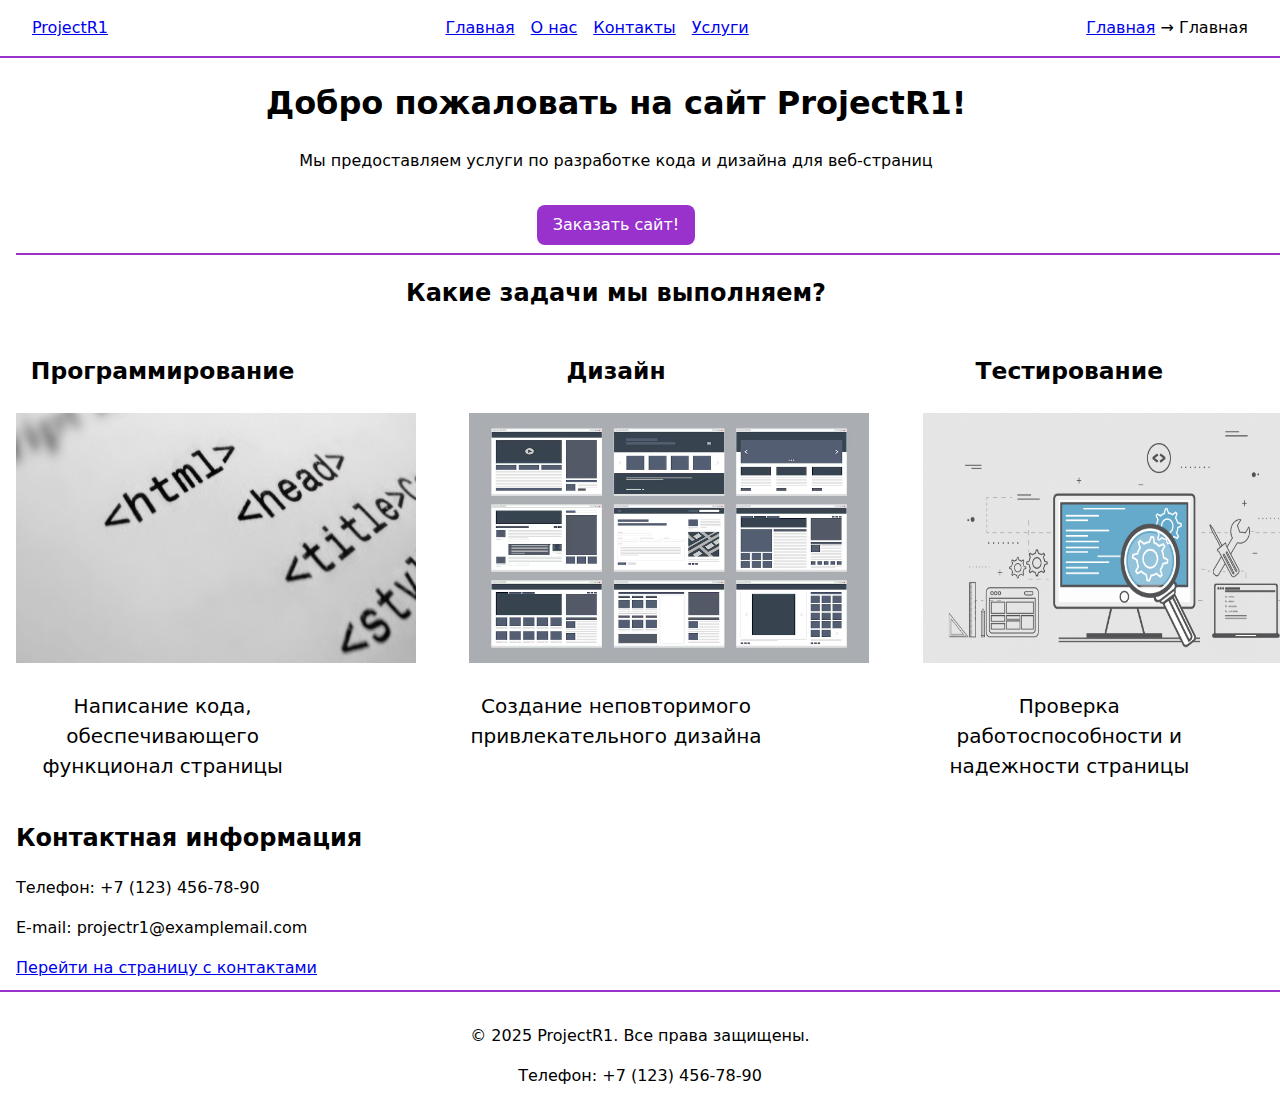
<file: index.html>
<!DOCTYPE html> 
<html lang="ru"> 
<head> 
    <link rel="stylesheet" href="styles.css"> 
    <meta charset="UTF-8"> 
    <meta name="viewport" content="width=device-width, initial-scale=1.0"> 
    <title>Главная - ProjectR1</title> 
    <meta name="description" content="Краткое описание главной страницы вашего сайта"> 
    <link rel="icon" href="assets/favicon.ico" type="image/x-icon"> 
</head> 
<body> 
    <!-- Шапка сайта --> 
    <header> 
        <a href="/">ProjectR1</a> 
        <!-- Главное меню навигации --> 
        <nav> 
            <ul> 
                <li><a href="index.html">Главная</a></li> 
                <li><a href="about.html">О нас</a></li> 
                <li><a href="contacts.html">Контакты</a></li> 
                <li><a href="services.html"> Услуги</a></li>
            </ul> 
        </nav>
        <nav aria-label="Хлебные крошки"> 
            <a href="index.html">Главная</a> → 
            <span>Главная</span> 
        </nav>
    </header> 
    <!-- Уникальное основное содержимое страницы --> 
    <main>
        <h1 align="center">Добро пожаловать на сайт ProjectR1!</h1> 
        <!-- Секция 1 с якорем --> 
        <section id="services"> 
            <p align="center">Мы предоставляем услуги по разработке кода и дизайна для веб-страниц</p> 
            <a href="#contacts">Заказать сайт!</a> <!-- Якорная ссылка внутри страницы --> 
        </section> <hr color="DarkOrchid" size="2px" width="200%">
        <!-- Секция 2 с якорем --> 
        <section id="steps">
            <h2 align="center">Какие задачи мы выполняем?</h2>
            <div class="tasks-container"> <!-- Новый контейнер -->
                <div class="task-item"> <!-- Пункт 1 -->
                    <h3>Программирование</h3>
                    <img src="assets/imghtml.jpg" alt="Программирование" width="400" height="250">
                    <p>Написание кода, обеспечивающего функционал страницы</p>
                </div>
                <div class="task-item"> <!-- Пункт 2 -->
                    <h3>Дизайн</h3>
                    <img src="assets/imgdesign.jpg" alt="Дизайн" width="400" height="250">
                    <p>Создание неповторимого привлекательного дизайна</p>
                </div>
                <div class="task-item"> <!-- Пункт 3 -->
                    <h3>Тестирование</h3>
                    <img src="assets/imgtesting.png" alt="Тестирование" width="400" height="250">
                    <p>Проверка работоспособности и надежности страницы</p>
                </div>
            </div>
        </section> 
        <!-- Секция 3 с якорем --> 
        <section id="contacts"> 
            <h2>Контактная информация</h2>
            <p>Телефон: +7 (123) 456-78-90</p>
            <p>E-mail: projectr1@examplemail.com</p>
            <a href="contacts.html">Перейти на страницу с контактами</a> <!-- Ссылка на отдельную страницу --> 
        
    </main> 
        </section> 
    <!-- Подвал сайта --> 
    <footer> 
        <p align="center">&copy; 2025 ProjectR1. Все права защищены.</p> 
        <p align="center">Телефон: +7 (123) 456-78-90</p> 
    </footer> 
</body> 
</html>
</file>
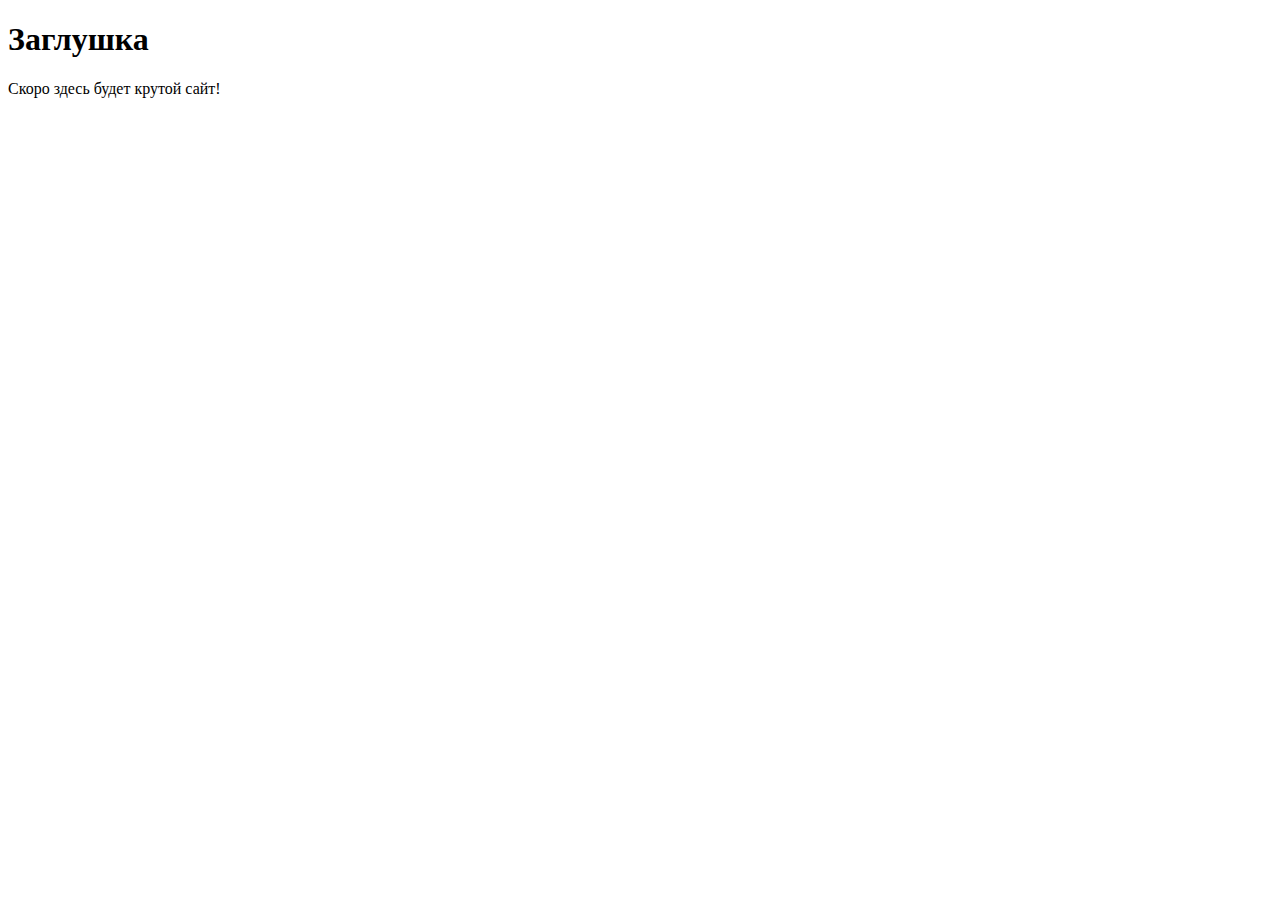
<file: src/index.html>
<!DOCTYPE html> 
<html lang="ru"> 
<head> 
    <meta charset="UTF-8"> 
    <!-- Важная мета-информация для корректного отображения на мобильных устройствах --> 
    <meta name="viewport" content="width=device-width, initial-scale=1.0"> 
    <title>Мой первый проект</title> 
    <!-- Подключение фавиконки --> 
    <link rel="icon" href="../assets/favicon.ico" type="image/x-icon"> 
</head> 
<body> 
    <h1>Заглушка</h1> 
    <p>Скоро здесь будет крутой сайт!</p> 
</body> 
</html>
</file>
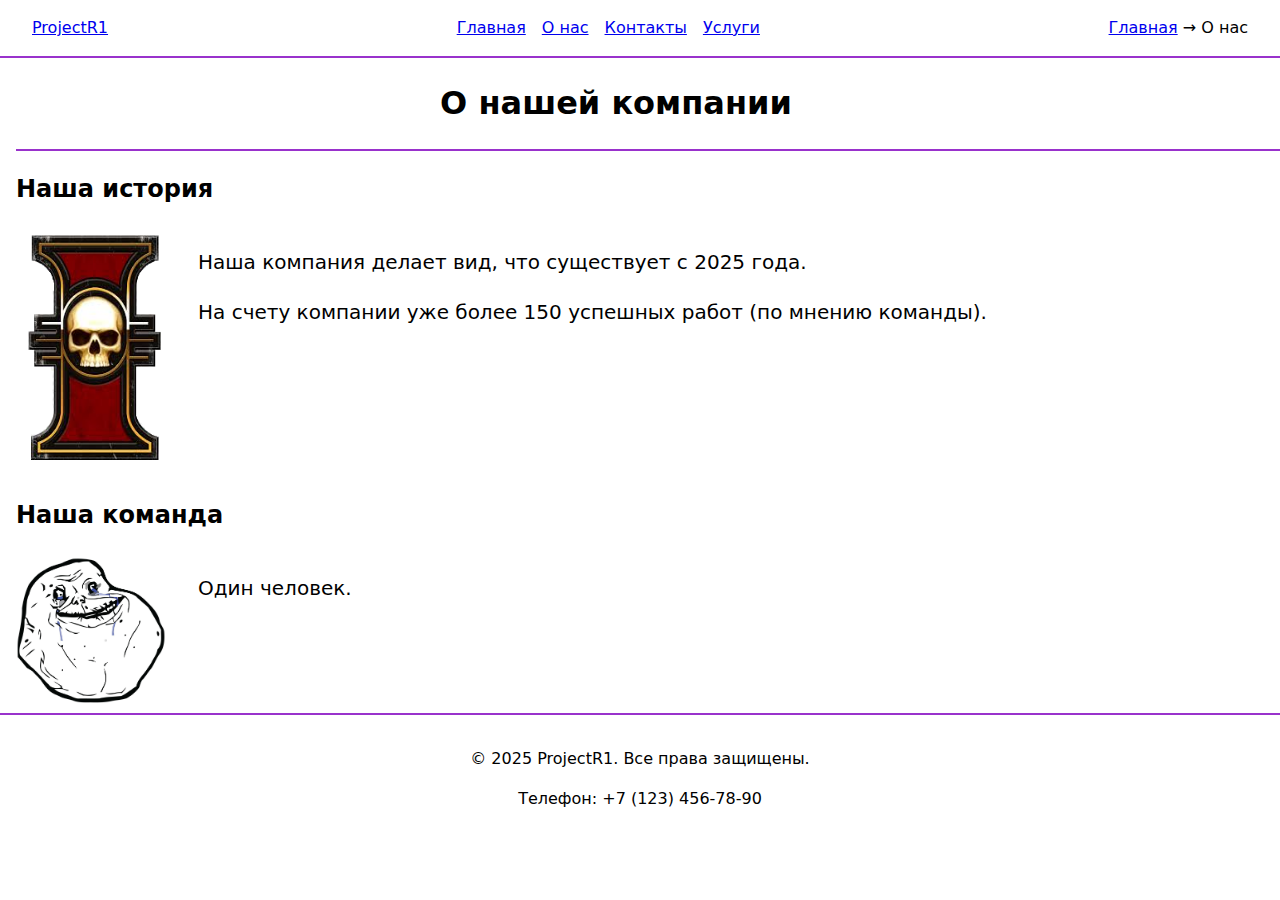
<file: about.html>
<!DOCTYPE html> 
<html lang="ru"> 
<head> 
    <link rel="stylesheet" href="styles.css"> 
    <meta charset="UTF-8"> 
    <meta name="viewport" content="width=device-width, initial-scale=1.0"> 
    <link rel="icon" href="assets/favicon.ico" type="image/x-icon">
    <title>О нас - ProjectR1</title> 
    <meta name="description" content="Узнайте больше о нашей компании и истории"> 
</head> 
<body> 
    <header> 
         <a href="/">ProjectR1</a> 
        <!-- Главное меню навигации --> 
        <nav> 
            <ul> 
                <li><a href="index.html">Главная</a></li> 
                <li><a href="about.html">О нас</a></li> 
                <li><a href="contacts.html">Контакты</a></li> 
                <li><a href="services.html"> Услуги</a></li>
            </ul> 
        </nav> 
        <!-- Простые "хлебные крошки" --> 
        <nav aria-label="Хлебные крошки"> 
            <a href="index.html">Главная</a> → 
            <span>О нас</span> 
        </nav> 
    </header> 
    <main>
        <h1 align="center">О нашей компании</h1> <hr color="DarkOrchid" size="2px" width="200%">
        <section> 
            <h2>Наша история</h2> 
            <div class="about-content">
                <img src="assets/INQ.png" alt="" width="150" height="250" class="about-image">
                <div class="about-text">
                <p>Наша компания делает вид, что существует с 2025 года.</p>
                <p>На счету компании уже более 150 успешных работ (по мнению команды).</p>
                </div>
            </div>
        </section> 
        <section> 
            <h2>Наша команда</h2> 
            <div class="about-content">
                <img src="assets/fa.jpg" alt="" width="150" height="150" class="about-image">
                <div class="about-text">
                <p>Один человек.</p>
                </div>
            </div>
        </section> 
    </main> 
    <footer> 
        <p align="center">&copy; 2025 ProjectR1. Все права защищены.</p> 
        <p align="center">Телефон: +7 (123) 456-78-90</p> 
    </footer> 
</body> 
</html>
</file>
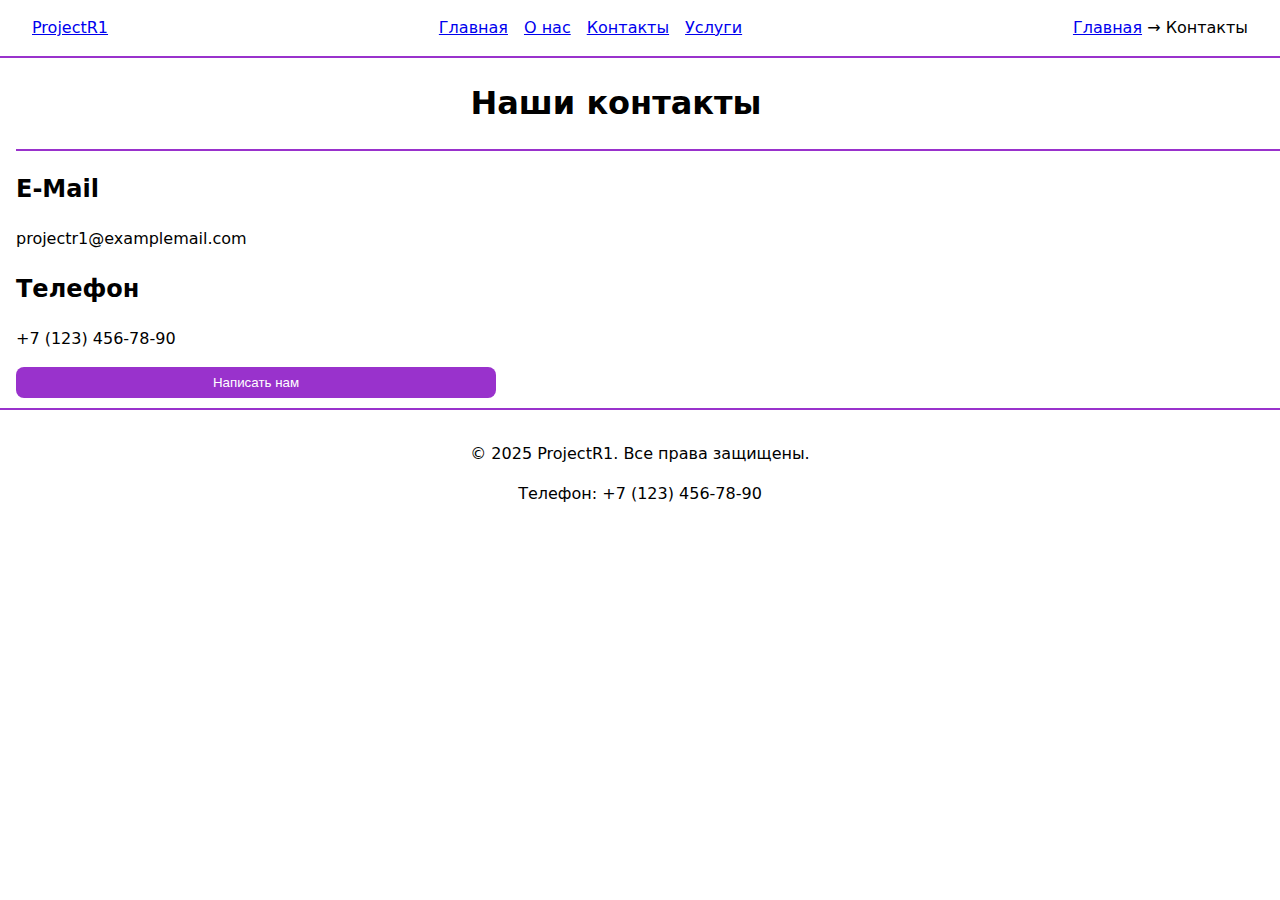
<file: contacts.html>
<!DOCTYPE html> 
<html lang="ru"> 
<head> 
    <script src="main.js" defer></script> 
    <link rel="stylesheet" href="styles.css"> 
    <meta charset="UTF-8"> 
    <meta name="viewport" content="width=device-width, initial-scale=1.0"> 
    <link rel="icon" href="assets/favicon.ico" type="image/x-icon">  
    <title>Контакты - ProjectR1</title> 
    <meta name="description" content="Наши контакты"> 
</head> 
<body> 
    <header> 
        <a href="/">ProjectR1</a> 
        <!-- Главное меню навигации --> 
        <nav> 
            <ul> 
                <li><a href="index.html">Главная</a></li> 
                <li><a href="about.html">О нас</a></li> 
                <li><a href="contacts.html">Контакты</a></li> 
                <li><a href="services.html"> Услуги</a></li>
            </ul> 
        </nav>
        <nav aria-label="Хлебные крошки"> 
            <a href="index.html">Главная</a> → 
            <span>Контакты</span> 
        </nav> 
    </header> 
    <main>
        <h1 align="center">Наши контакты</h1> <hr color="DarkOrchid" size="2px" width="200%">
        <!-- Кнопка открытия модалки --> 
        <section> 
            <h2>E-Mail</h2> 
            <p>projectr1@examplemail.com</p> 
        </section> 
        <section> 
            <h2>Телефон</h2> 
            <p>+7 (123) 456-78-90</p> 
        </section> 
        <button id="openDialog" type="button">Написать нам</button> 
        <!-- Модалка с формой --> 
        <dialog id="contactDialog" aria-labelledby="dialogTitle"> 
            <h2 id="dialogTitle">Обратная связь</h2> 
            <form id="contactForm" method="dialog" novalidate> 
                <label for="name">Имя</label> 
                <input id="name" name="name" type="text" required minlength="2" autocomplete="given-name"> 
                <label for="email">E-mail</label> 
                <input id="email" name="email" type="email" required autocomplete="email">
                <label for="phone">Телефон</label> 
                <input id="phone" name="phone" type="tel" inputmode="tel" autocomplete="tel" aria-describedby="phoneHelp" placeholder="+7 (___) ___-__-__" required pattern="^\+7 \(\d{3}\) \d{3}-\d{2}-\d{2}$"> 
                <small id="phoneHelp">Формат: +7 (900) 000-00-00</small> 
                <label for="date">Дата</label> 
                <input id="date" name="date" type="date"> 
                <label for="topic">Тема</label> 
                <select id="topic" name="topic" required> 
                    <option value="">Выберите тему</option> 
                    <option>Вопрос</option> 
                    <option>Заказ</option> 
                </select>
                <label for="message">Сообщение</label> 
                <textarea id="message" name="message" rows="4" required></textarea> 
                <div class="form-actions"> 
                    <button type="button" id="closeDialog">Закрыть</button>
                    <button type="submit">Отправить</button>
                </div>
            </form>
        </dialog>
    </main> 
    <footer> 
        <p align="center">&copy; 2025 ProjectR1. Все права защищены.</p> 
        <p align="center">Телефон: +7 (123) 456-78-90</p> 
    </footer> 
</body> 
</html>
</file>
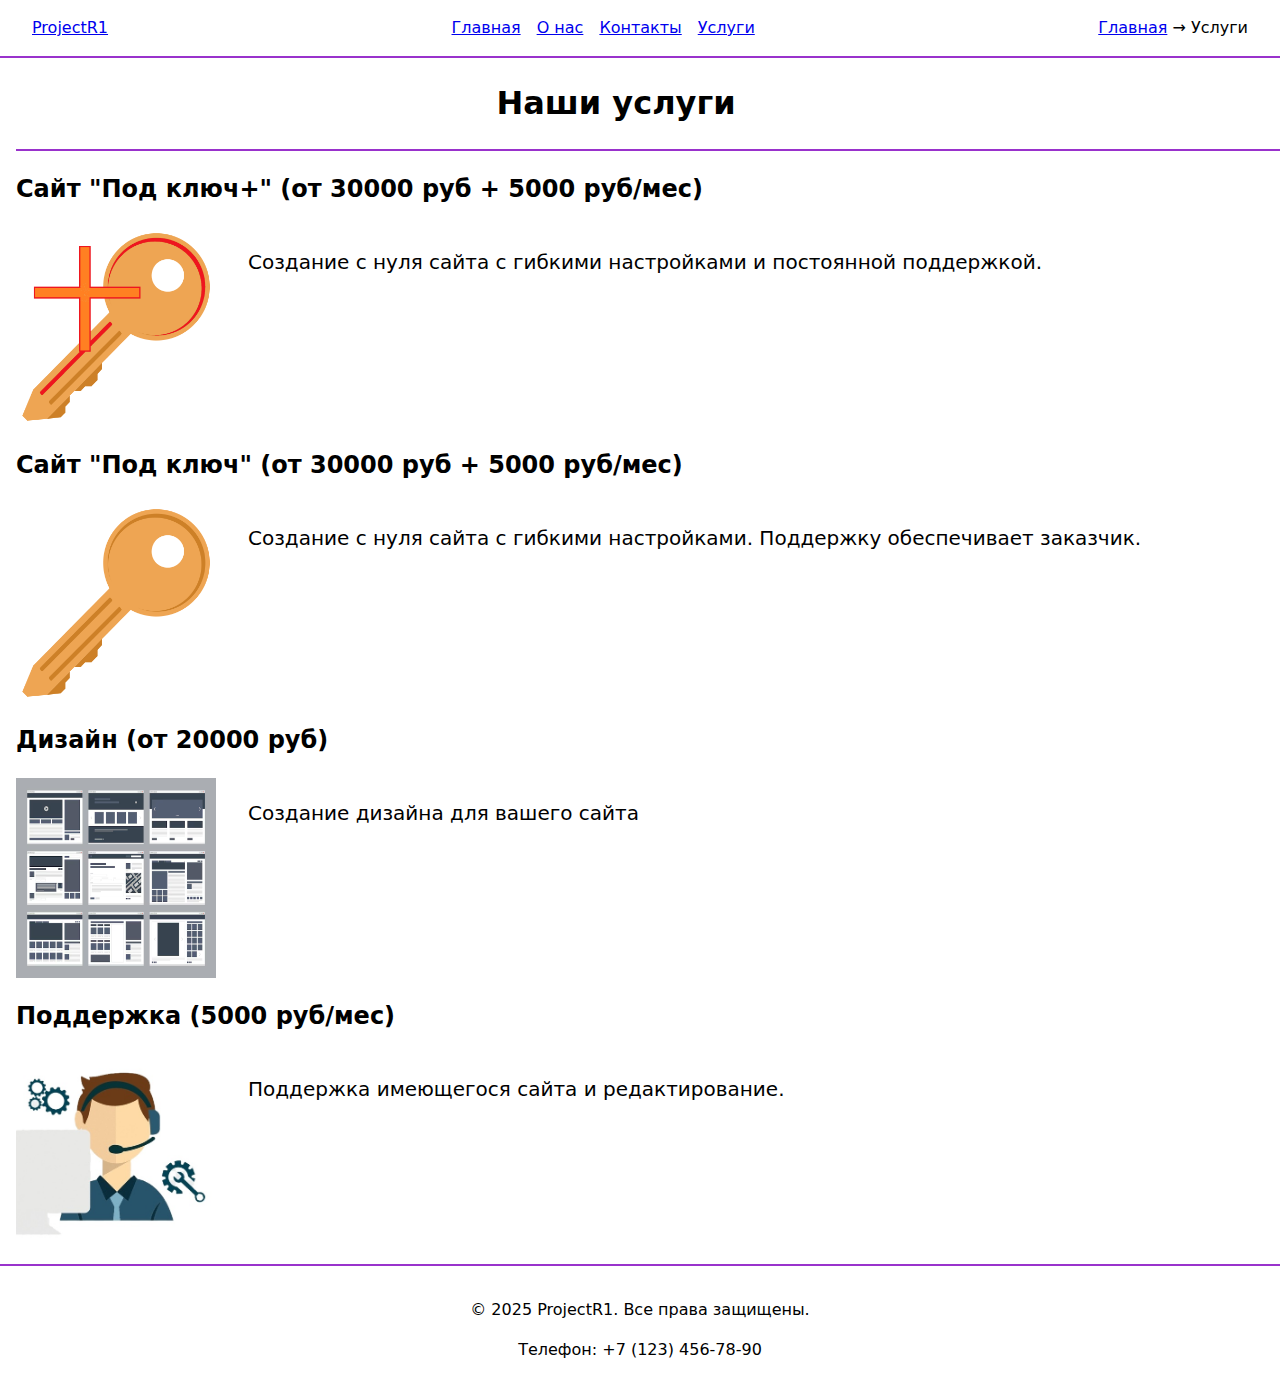
<file: services.html>
<!DOCTYPE html> 
<html lang="ru"> 
<head> 
    <link rel="stylesheet" href="styles.css"> 
    <meta charset="UTF-8"> 
    <meta name="viewport" content="width=device-width, initial-scale=1.0"> 
    <link rel="icon" href="assets/favicon.ico" type="image/x-icon">
    <title>Услуги - ProjectR1</title> 
    <meta name="description" content="Узнайте больше о нашей компании и истории"> 
</head> 
<body> 
    <header> 
         <a href="/">ProjectR1</a> 
        <!-- Главное меню навигации --> 
        <nav> 
            <ul> 
                <li><a href="index.html">Главная</a></li> 
                <li><a href="about.html">О нас</a></li> 
                <li><a href="contacts.html">Контакты</a></li> 
                <li><a href="services.html"> Услуги</a></li>
            </ul> 
        </nav> 
        <!-- Простые "хлебные крошки" --> 
        <nav aria-label="Хлебные крошки"> 
            <a href="index.html">Главная</a> → 
            <span>Услуги</span> 
        </nav> 
    </header> 
    <main>
        <h1 align="center">Наши услуги</h1> <hr color="DarkOrchid" size="2px" width="200%">
        <section> 
            <h2>Сайт "Под ключ+" (от 30000 руб + 5000 руб/мес)</h2> 
            <div class="about-content">
                <img src="assets/imgkeyp.png" alt="" width="200" height="200" class="about-image">
                <div class="about-text">
                <p>Создание с нуля сайта с гибкими настройками и постоянной поддержкой.</p>
            </div>
        </section> 
        <section> 
            <h2>Сайт "Под ключ" (от 30000 руб + 5000 руб/мес)</h2> 
            <div class="about-content">
                <img src="assets/imgkey.png" alt="" width="200" height="200" class="about-image">
                <div class="about-text">
                <p>Создание с нуля сайта с гибкими настройками. Поддержку обеспечивает заказчик.</p>
                </div>
            </div>
        </section>
        <section> 
            <h2>Дизайн (от 20000 руб)</h2> 
            <div class="about-content">
                <img src="assets/imgdesign.jpg" alt="" width="200" height="200" class="about-image">
                <div class="about-text">
                <p>Создание дизайна для вашего сайта</p>
                </div>
            </div>
        </section> 
        <section> 
            <h2>Поддержка (5000 руб/мес)</h2> 
            <div class="about-content">
                <img src="assets/imgsupport.png" alt="" width="200" height="200" class="about-image">
                <div class="about-text">
                <p>Поддержка имеющегося сайта и редактирование.</p>
                </div>
            </div>
        </section> 
    </main> 
    <footer>  
        <p align="center">&copy; 2025 ProjectR1. Все права защищены.</p> 
        <p align="center">Телефон: +7 (123) 456-78-90</p> 
    </footer> 
</body> 
</html>
</file>
<file: styles.css>
/* БАЗА: читаемость и предсказуемость размеров */ 
* { box-sizing: border-box; } 
html, body { margin: 0; padding: 0; } 
body { font-family: system-ui, -apple-system, "Segoe UI", Roboto, Arial, 
sans-serif; line-height: 1.5; } 
/* Формы: размеры, отступы, визуальный порядок */ 
label { display: block; margin: 0.5rem 0 0.25rem; } 
input, select, textarea, button { 
width: 100%; 
max-width: 480px; 
padding: .5rem .75rem; 
border: 1px solid #c8c8c8; 
border-radius: 8px; 
background: #fff; 
} 
/* Кнопка по умолчанию */ 
button, [type="submit"] { 
background: DarkOrchid; 
color: #fff; 
border: none; 
cursor: pointer; 
} 
/* Состояния: клавиатура/мышь/ошибки */ 
:where(input, select, textarea, button):focus-visible { 
outline: 2px solid #0a84ff; outline-offset: 2px; 
} 
button:hover { filter: brightness(0.95); } 
:disabled, [aria-disabled="true"] { opacity: .6; cursor: not-allowed; } 
/* Подсветка ошибочных полей (установите aria-invalid="true") */ 
[aria-invalid="true"] { border-color: DarkOrchid; }

/* header и footer */
header {
    top: 0;
    width: 100%;
    background: white;
    z-index: 1000;
    border-bottom: 2px solid DarkOrchid;
    padding: 1rem 2rem;
}

footer {
    bottom: 0;
    width: 100%;
    background: white;
    z-index: 1000;
    border-top: 2px solid DarkOrchid;
    padding: 1rem 2rem;
}

/* Основное содержимое */
main {
    margin: 10px 1rem 10px; /* Отступы шапки и подвала */
    max-width: 1200px;
}

/* Расположение изображения и текста */
.about-content {
    display: flex;
    gap: 2rem;
    align-items: flex-start;
}

.about-image {
    flex-shrink: 0;
}

.about-text {
    flex: 1;
    font-size: 20px;
}
/* Дополнительные стили для навигации */
header {
    display: flex;
    justify-content: space-between;
    align-items: center;
}

nav ul {
    display: flex;
    gap: 1rem;
    list-style: none;
    margin: 0;
    padding: 0;
}
.tasks-container {
  display: flex;
  gap: 10rem;
  justify-content: space-between; 
  flex-wrap: wrap; 
}

.task-item {
  flex: 1;
  min-width: 250px;
  text-align: center; 
  font-size: 20px;
}
#services {
    text-align: center; /* Выравниваем весь текст по центру */
}

#services a {
    display: inline-block; /* Чтобы ссылка вела себя как блок */
    margin-top: 1rem; /* Отступ сверху */
    padding: 0.5rem 1rem;
    background: darkorchid;
    color: white;
    text-decoration: none;
    border-radius: 8px;
}
</file>
